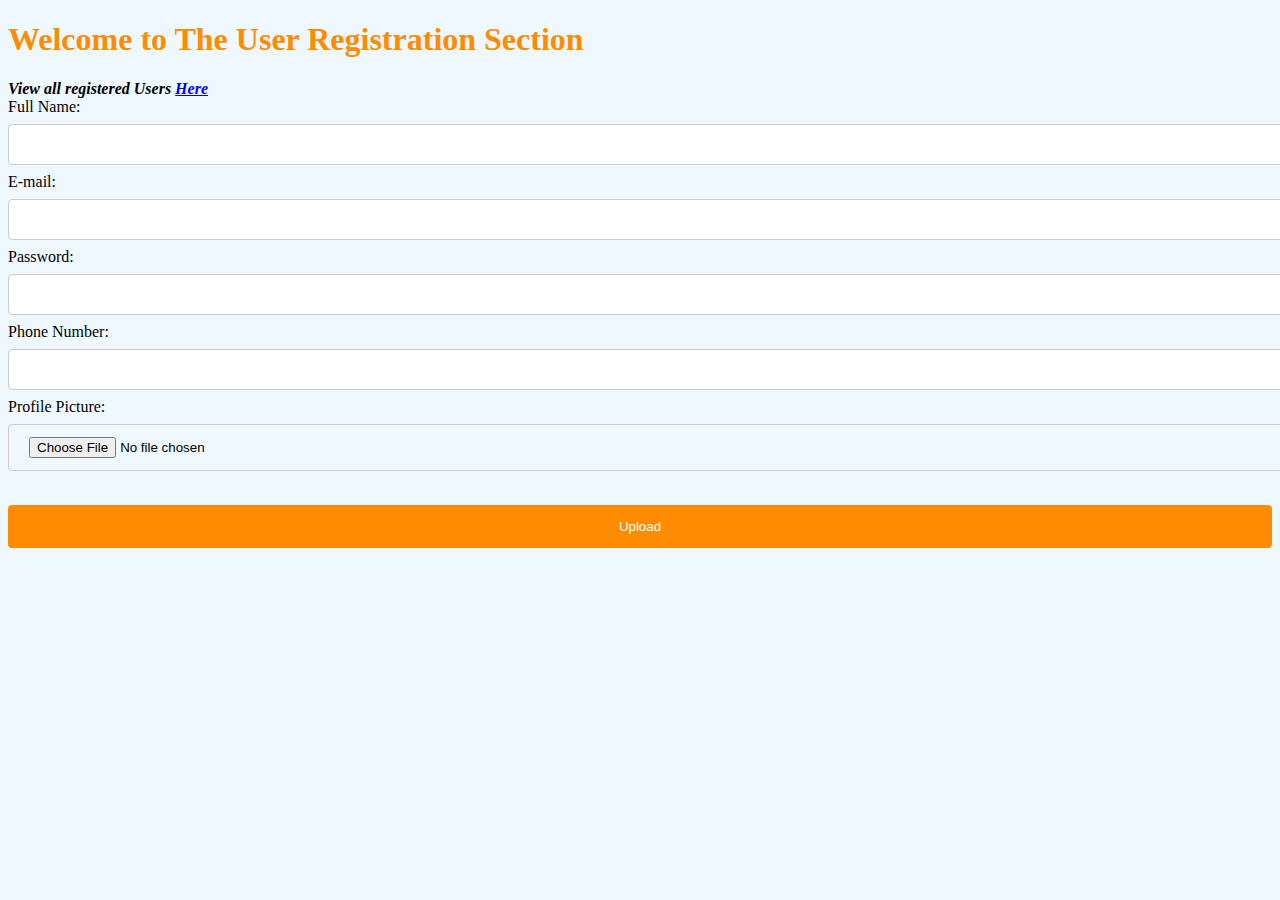
<file: templates/index.html>
<!DOCTYPE html>
<html lang="en">
<head>
    <meta charset="UTF-8">
    <link rel="stylesheet" type="text/css" href="/static/style.css">
    <title>Home</title>
</head>
<body>
<h1>Welcome to The User Registration Section</h1>
<b><i>View all registered Users <a href = "/users">Here</a></i></b>
<form action="/register/" method="post" enctype="multipart/form-data">
<!--    Full Name,Email,Password,Phone,Profile_picture-->
    <label for="fullname"> Full Name:</label>
    <input type="text" id="fullname" name="fullname" required>
    <br>
    <label for="email">E-mail: </label>
    <input type="text" id="email" name="email">
    <br>
    <label for="password">Password: </label>
    <input type="text" id="password" name="password">
    <br>
    <label for="Phone">Phone Number: </label>
    <input type="number" id="Phone" name="phone">
    <br>
    <label for="file">Profile Picture:</label>
    <input type="file" id="file" name="profile" accept="image/*" required><br>
    <br>
    <input type="submit" value="Upload">
</form>


</body>

</html>
</file>
<file: static/style.css>
body {
    background-color: #f0f8ff;
}

.container {
    width: 50%;
    margin: 0 auto;
    background-color: #add8e6;
    padding: 20px;
    border-radius: 5px;
    border: 1px solid #ccc;
}
.row {
    display: flex;
    flex-wrap: wrap;
    margin: 0 -16px;
    color: cadetblue;
}

.col
{
    padding: 0 16px;
}
table {
    width: 100%;
    border: #faaaaa 2px solid;
    padding: 12px 20px;
    border-collapse: collapse;
}

input{
    width: 100%;
    padding: 12px 20px;
    margin: 8px 0;
    border: 1px solid #ccc;
    border-radius: 4px;
}
input[type=submit] {
    width: 100%;
    background-color: #ff8c00;
    color: white;
    padding: 14px 20px;
    margin: 8px 0;
    border: none;
    border-radius: 4px;
}

input[type=submit]:hover {
    background-color: #faaaaa;
}


h1,h2 {
    color: #ff8c00;
}
</file>
